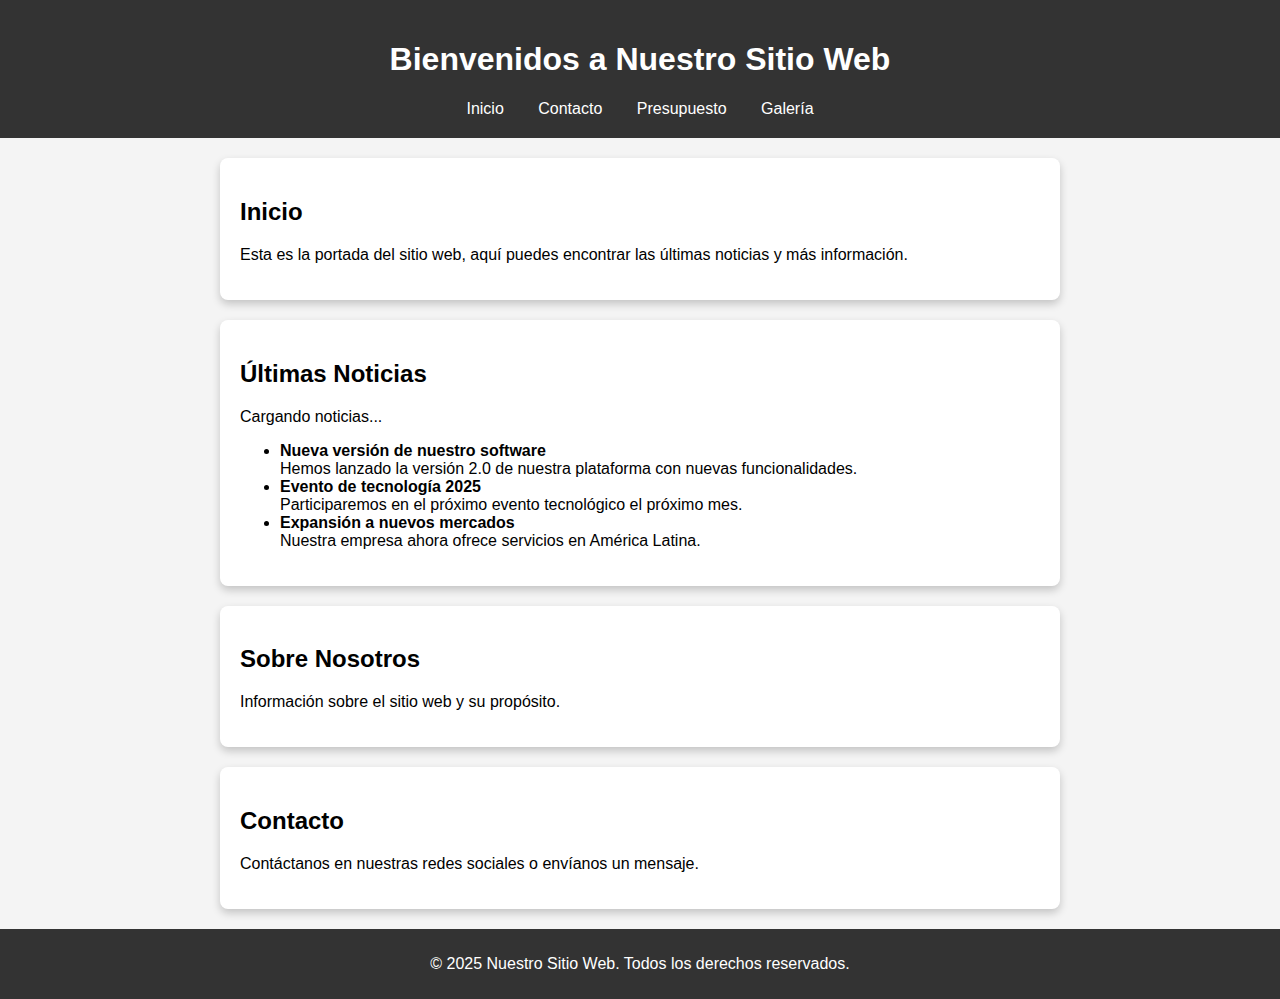
<file: index.html>
<!DOCTYPE html>
<html lang="en">
<head>
    <meta charset="UTF-8">
    <meta name="viewport" content="width=device-width, initial-scale=1.0">
    <title>Helas.Corp</title>
    <link rel="stylesheet" href="/css/styles.css">
</head>
<body>
    <!--Encabezado-->
    <header>
        <h1>Bienvenidos a Nuestro Sitio Web</h1>
        <nav>
            <a href="/views/index.html">Inicio</a>
            <a href="/views/contacto.html">Contacto</a>
            <a href="/views/presupuesto.html">Presupuesto</a>
            <a href="/views/galeria.html">Galería</a>
        </nav>
    </header>

<!--Sección de Inicio-->
<section id="inicio">
    <h2>Inicio</h2>
    <p>Esta es la portada del sitio web, aquí puedes encontrar las últimas noticias y más información.</p>
</section>     

<!-- News Section -->
<section id="news" class="news">
    <h2>Últimas Noticias</h2>
    <p>Cargando noticias...</p>
    <ul id="newsList"></ul>
</section>

<!--Sección de nosotros-->
<section id="nosotros">
    <h2>Sobre Nosotros</h2>
    <p>Información sobre el sitio web y su propósito.</p>
</section>

<section id="contacto">
    <h2>Contacto</h2>
    <p>Contáctanos en nuestras redes sociales o envíanos un mensaje.</p>
</section>

<!--Pie de página-->
<footer>
    <p>&copy; 2025 Nuestro Sitio Web. Todos los derechos reservados.</p>
</footer>

<script>
        // Cargar noticias desde un archivo JSON externo
        document.addEventListener('DOMContentLoaded', function () {
            fetch('../data/noticias.json')
                .then(response => {
                    if (!response.ok) {
                        throw new Error('Error al cargar el archivo JSON');
                    }
                    return response.json();
                })
                .then(data => {
                    const newsList = document.getElementById('newsList');
                    newsList.innerHTML = ''; // Limpiar mensaje de carga
                    data.noticias.forEach(noticia => {
                        const li = document.createElement('li');
                        li.innerHTML = `<strong>${noticia.titulo}</strong><br>${noticia.descripcion}`;
                        newsList.appendChild(li);
                    });
                })
                .catch(error => {
                    console.error('Error al cargar las noticias:', error);
                    document.querySelector('#news p').innerText = 'No se pudieron cargar las noticias.';
                });
        });
</script>

</body>
</html>
</file>
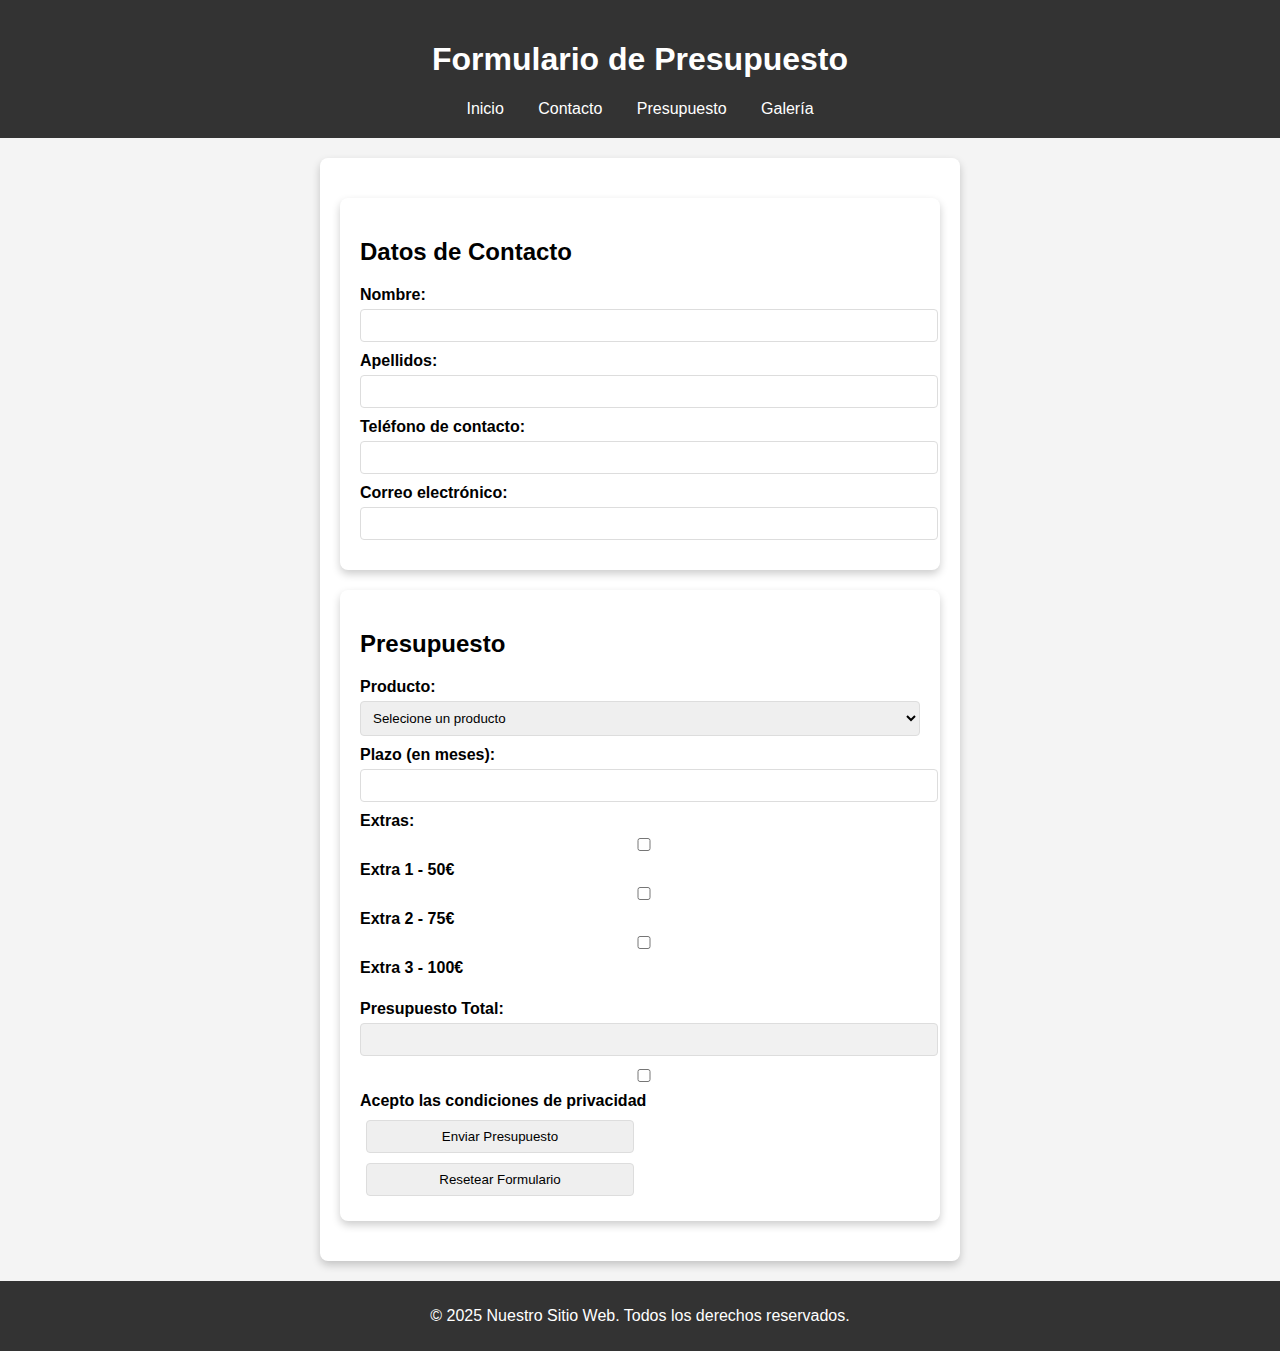
<file: presupuesto.html>
<!DOCTYPE html>
<html lang="en">
<head>
    <meta charset="UTF-8">
    <meta name="viewport" content="width=device-width, initial-scale=1.0">
    <title>Helas.Corp</title>
    <link rel="stylesheet" href="/css/styles.css">
</head>
<body>
    <!--Encabezado-->
    <header>
        <h1>Formulario de Presupuesto</h1>
        <nav>
            <a href="/views/index.html">Inicio</a>
            <a href="/views/contacto.html">Contacto</a>
            <a href="/views/presupuesto.html">Presupuesto</a>
            <a href="/views/galeria.html">Galería</a>
        </nav>
    </header>

    <!--Formulario de presuspuesto-->
    <form id="presupuestoForm">
        <!--Datos de contacto-->
        <section>
            <h2>Datos de Contacto</h2>
            <label for="nombre">Nombre:</label>
            <input type="text" id="nombre" name="nombre" maxlength="15" required>
            
            <label for="apellidos">Apellidos:</label>
            <input type="text" id="apellidos" name="apellidos" maxlength="40" required>

            <label for="telefono">Teléfono de contacto:</label>
            <input type="text" id="telefono" name="telefono" maxlength="9" required>

            <label for="email">Correo electrónico:</label>
            <input type="email" id="email" name="email" required>
        </section>

        <!--Opciones de presupuesto-->
        <section id="presupuesto">
            <h2>Presupuesto</h2>

            <!--Selección de Producto-->
            <label for="producto">Producto:</label>
            <select id="producto" name="producto" required>
                <option value="" disabled selected>Selecione un producto</option>
                <option value="100">Producto A - 100€</option>
                <option value="200">Producto B - 200€</option>
                <option value="300">Producto C - 300€</option>
            </select>

            <!--Plazo de entrega-->
            <label for="plazo">Plazo (en meses):</label>
            <input type="number" id="plazo" name="plazo" min="1" max="12" required>

            <!--Opciones extras-->
            <label>Extras:</label>
            
            <div id="form-group1"> 
                <input type="checkbox" id="extra1" name="extras" value="50">
                <label for="extra1">Extra 1 - 50€</label>
            </div>
            <div>
                <input type="checkbox" id="extra2" name="extras" value="75">
                <label for="extra2">Extra 2 - 75€</label>
            </div>
            <div>
                <input type="checkbox" id="extra3" name="extras" value="100">
                <label for="extra3">Extra 3 - 100€</label>
            </div>

            <br>

            <!--Presupuesto final-->
            <label for="total">Presupuesto Total:</label>
            <input type="text" id="total" name="total" readonly>

            <!--Condiciones y botones de envío-->
            <div>
                <input type="checkbox" id="condiciones" name="condiciones" required>
                <label for="condiciones">Acepto las condiciones de privacidad</label>
            </div>

            <button type="submit">Enviar Presupuesto</button>
            <button type="reset">Resetear Formulario</button>
        </section>
    </form>

    <!--Pie de página-->
<footer>
    <p>&copy; 2025 Nuestro Sitio Web. Todos los derechos reservados.</p>
</footer>
    <script src="/js/script1.js"></script>
</body>
</html>
</file>
<file: css/styles.css>
/* styles.css */

body {
    font-family: Arial, sans-serif;
    margin: 0;
    padding: 0;
    background-color: #f4f4f4;
}

header {
    background-color: #333;
    color: #fff;
    padding: 10px;
    text-align: center;
}

header nav a {
    color: #fff;
    text-decoration: none;
    margin: 0 15px;
}

section {
    padding: 20px;
    margin: 10px auto;
    max-width: 800px;
    background-color: #fff;
    border-radius: 5px;
    box-shadow: 0 0 10px rgba(0, 0, 0, 0.1);
}

footer {
    text-align: center;
    padding: 10px;
    background-color: #333;
    color: #fff;
}

/* Galería */

.gallery {
    display: flex;
    flex-wrap: wrap;
    gap: 15px;
    justify-content: center;
}

.gallery a {
    flex: 1 1 200px;
    max-width: 200px;
    overflow: hidden;
    border-radius: 8px;
    box-shadow: 0 4px 8px rgba(0, 0, 0, 0.2);
}

.gallery img {
    width: 100%;
    height: auto;
    display: block;
    transition: transform 0.3s ease;
}

.gallery img:hover {
    transform: scale(1.05);
}

/* Presupuestos */

body {
    font-family: Arial, sans-serif;
    margin: 0;
    padding: 0;
    background-color: #f4f4f4;
}

header {
    background-color: #333;
    color: #fff;
    padding: 20px;
    text-align: center;
}

form {
    max-width: 600px;
    margin: 20px auto;
    padding: 20px;
    background-color: #fff;
    border-radius: 8px;
    box-shadow: 0 4px 8px rgba(0, 0, 0, 0.2);
}

section {
    margin-bottom: 20px;
}

label {
    display: flex;
    margin-bottom: 5px;
    font-weight: bold;
    align-items: center;

}

input, select, button {
    width: 100%;
    padding: 8px;
    margin-bottom: 10px;
    border: 1px solid #ddd;
    border-radius: 4px;
}

button[type="submit"], button[type="reset"] {
    width: 48%;
    margin: 5px 1%;
}

input[readonly] {
    background-color: #f1f1f1;
    color: #333;
}

/* Contacto */

body {
    font-family: Arial, sans-serif;
    background-color: #f4f4f4;
    margin: 0;
    padding: 0;
}

header {
    background-color: #333;
    color: #fff;
    padding: 20px;
    text-align: center;
}

section {
    max-width: 800px;
    margin: 20px auto;
    padding: 20px;
    background-color: #fff;
    border-radius: 8px;
    box-shadow: 0 4px 8px rgba(0, 0, 0, 0.2);
}

#map {
    width: 90%; 
    max-width: 2000px;
    height: 500px;
    border-radius: 10px;
    margin: 20px auto; 
    display: block; 
}

.margen-derecha {
    margin-left: 20px; /* Puedes ajustar el valor */
}
</file>
